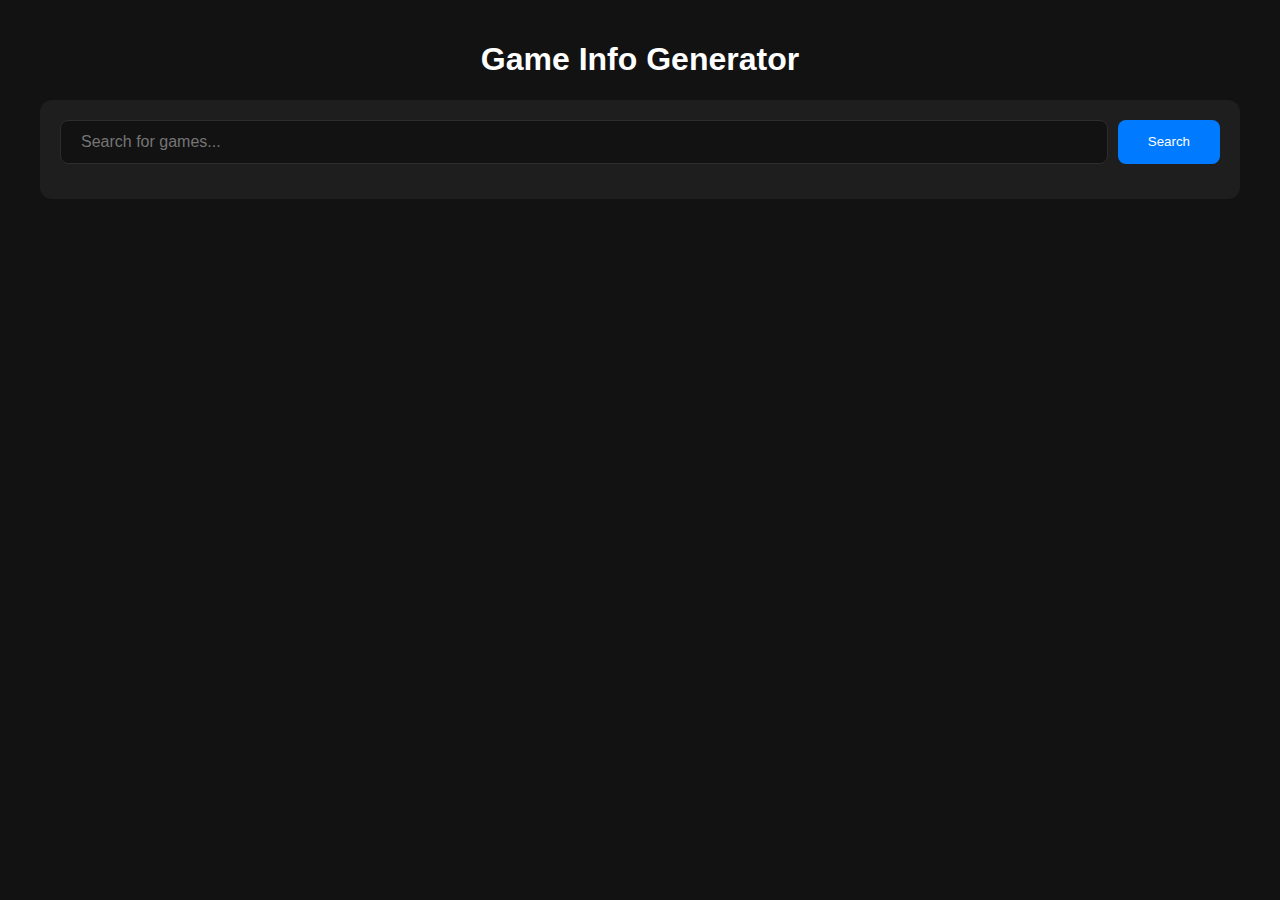
<file: index.html>
<!DOCTYPE html>
<html lang="en">
<head>
    <meta charset="UTF-8">
    <meta name="viewport" content="width=device-width, initial-scale=1.0">
    <title>Game Info Hub</title>
    <link rel="stylesheet" href="style.css">
</head>
<body>
    <div class="container">
        <header>
            <center><h1>Game Info Generator</h1></center>
            <div class="search-container">
                <div class="search-box">
                    <input type="text" id="game-input" placeholder="Search for games..." />
                    <button id="fetch-button">Search</button>
                </div>
                    </div>
            </div>
        </header>
        <main id="game-info" class="game-grid"></main>
    </div>
    <script src="script.js"></script>
</body>
</html>
</file>
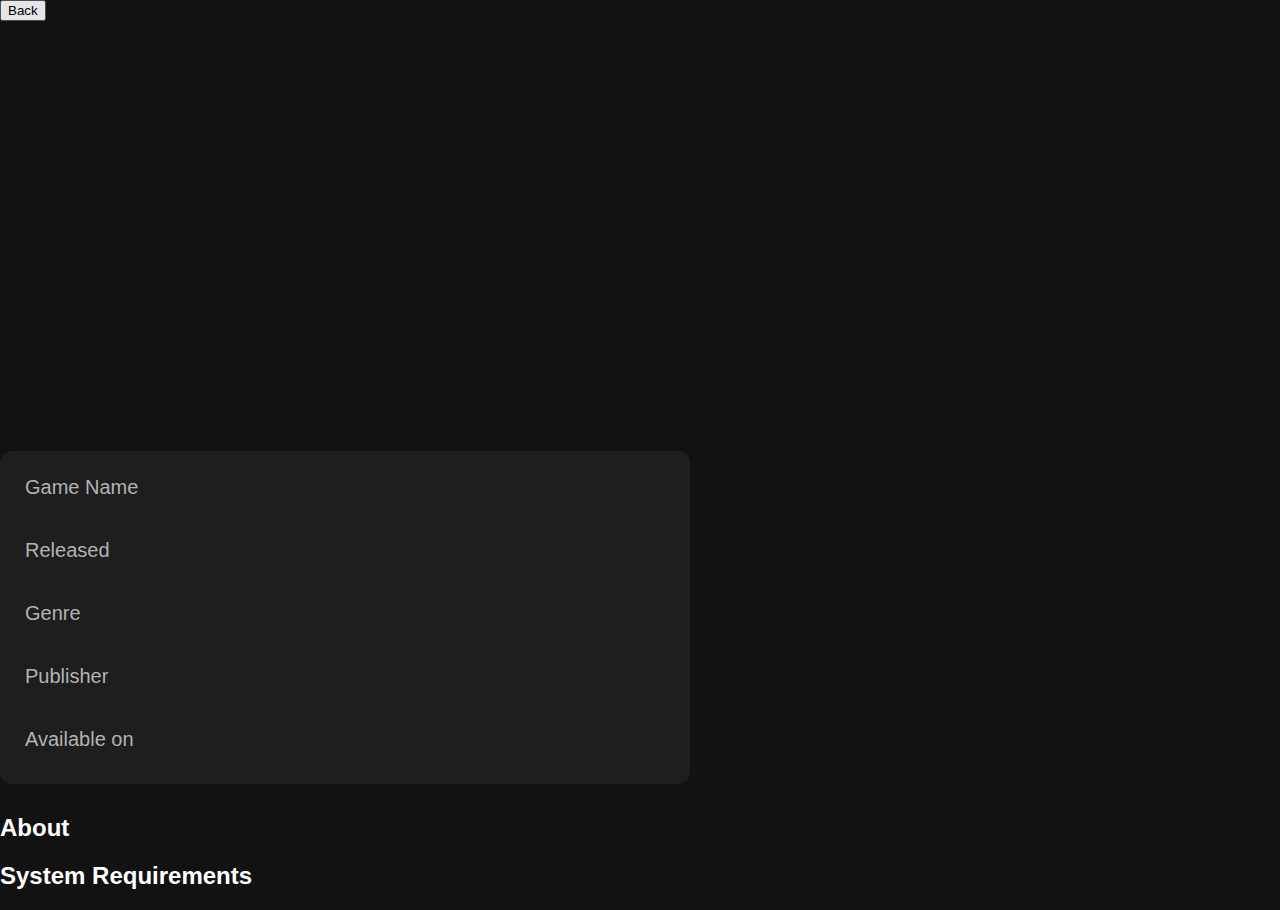
<file: details.html>
<!DOCTYPE html>
<html lang="en">
<head>
    <meta charset="UTF-8">
    <meta name="viewport" content="width=device-width, initial-scale=1.0">
    <title>Game Details</title>
    <link rel="stylesheet" href="style.css">
</head>
<body>
    <div class="details-container">
        <button id="back-button">Back</button>
        <div class="game-banner"></div>
        <div class="game-details">
            <div class="info-grid">
                <div class="info-item">
                    <span class="label">Game Name</span>
                    <span class="value game-title"></span>
                </div>
                <div class="info-item">
                    <span class="label">Released</span>
                    <span class="value release-date"></span>
                </div>
                <div class="info-item">
                    <span class="label">Genre</span>
                    <div class="value genres"></div>
                </div>
                <div class="info-item">
                    <span class="label">Publisher</span>
                    <span class="value publisher"></span>
                </div>
                <div class="info-item">
                    <span class="label">Available on</span>
                    <span class="value platforms"></span>
                </div>
            </div>
            <div class="additional-info">
                <h2>About</h2>
                <div id="game-description"></div>
                <h2>System Requirements</h2>
                <div class="requirements"></div>
            </div>
        </div>
    </div>
    <script src="detail.js"></script>
</body>
</html>
</file>
<file: style.css>
/* Modern dark theme */
:root {
    --primary-bg: #121212;
    --secondary-bg: #1e1e1e;
    --accent-color: #007bff;
    --text-primary: #ffffff;
    --text-secondary: #b3b3b3;
    --border-color: #2d2d2d;
}

body {
    background-color: var(--primary-bg);
    color: var(--text-primary);
    font-family: 'Segoe UI', Arial, sans-serif;
    margin: 0;
    padding: 0;
}

.container {
    max-width: 1200px;
    margin: 0 auto;
    padding: 20px;
}

/* Modern search box */
.search-container {
    background: var(--secondary-bg);
    border-radius: 12px;
    padding: 20px;
    margin: 20px 0;
}

.search-box {
    display: flex;
    gap: 10px;
    margin-bottom: 15px;
}

#game-input {
    flex: 1;
    padding: 12px 20px;
    border: 1px solid var(--border-color);
    border-radius: 8px;
    background: var(--primary-bg);
    color: var(--text-primary);
    font-size: 16px;
}

#fetch-button {
    padding: 12px 30px;
    background: var(--accent-color);
    border: none;
    border-radius: 8px;
    color: white;
    cursor: pointer;
    font-weight: 500;
}

/* Tags and filters */
.filters-row {
    display: flex;
    justify-content: space-between;
    align-items: center;
    flex-wrap: wrap;
    gap: 15px;
}

.tags {
    display: flex;
    gap: 10px;
    flex-wrap: wrap;
}

.tag {
    padding: 6px 12px;
    background: rgba(255, 255, 255, 0.1);
    border-radius: 6px;
    font-size: 14px;
}

/* Game banner */
.game-banner {
    width: 100%;
    height: 400px;
    margin-bottom: 30px;
    border-radius: 12px;
    overflow: hidden;
}

.game-banner img {
    width: 100%;
    height: 100%;
    object-fit: cover;
    object-position: center;
    aspect-ratio: 2/3;
}

/* Game info grid */
.info-grid {
    display: flex;
    flex-direction: column;
    /* grid-template-columns: repeat(auto-fit, minmax(300px, 1fr)); */
    gap: 2rem;
    margin: 30px 0;
    background: var(--secondary-bg);
    padding: 25px;
    width: 50%;
    border-radius: 12px;
}

.info-item {
    display: flex;
    flex-direction: column;
    gap: 8px;
}

.info-item .label {
    color: var(--text-secondary);
    font-size: 1.25rem;
    font-weight: 500;
}

.info-item .value {
    font-size: 16px;
    font-weight: 600;
}

/* Game cards */
.game-grid {
    display: grid;
    grid-template-columns: repeat(auto-fill, minmax(300px, 1fr));
    gap: 20px;
    padding: 20px 0;
}

.game-card {
    background: var(--secondary-bg);
    border-radius: 12px;
    overflow: hidden;
    transition: transform 0.2s;
}

.game-card img {
    width: 100%;
    height: 200px;
    object-fit: cover;
}

.game-card:hover {
    transform: translateY(-5px);
}

/* Responsive design */
@media (max-width: 768px) {
    .filters-row {
        flex-direction: column;
        align-items: stretch;
    }
    
    .game-grid {
        grid-template-columns: 1fr;
    }
    
    .info-grid {
        grid-template-columns: 1fr;
    }
}
</file>
